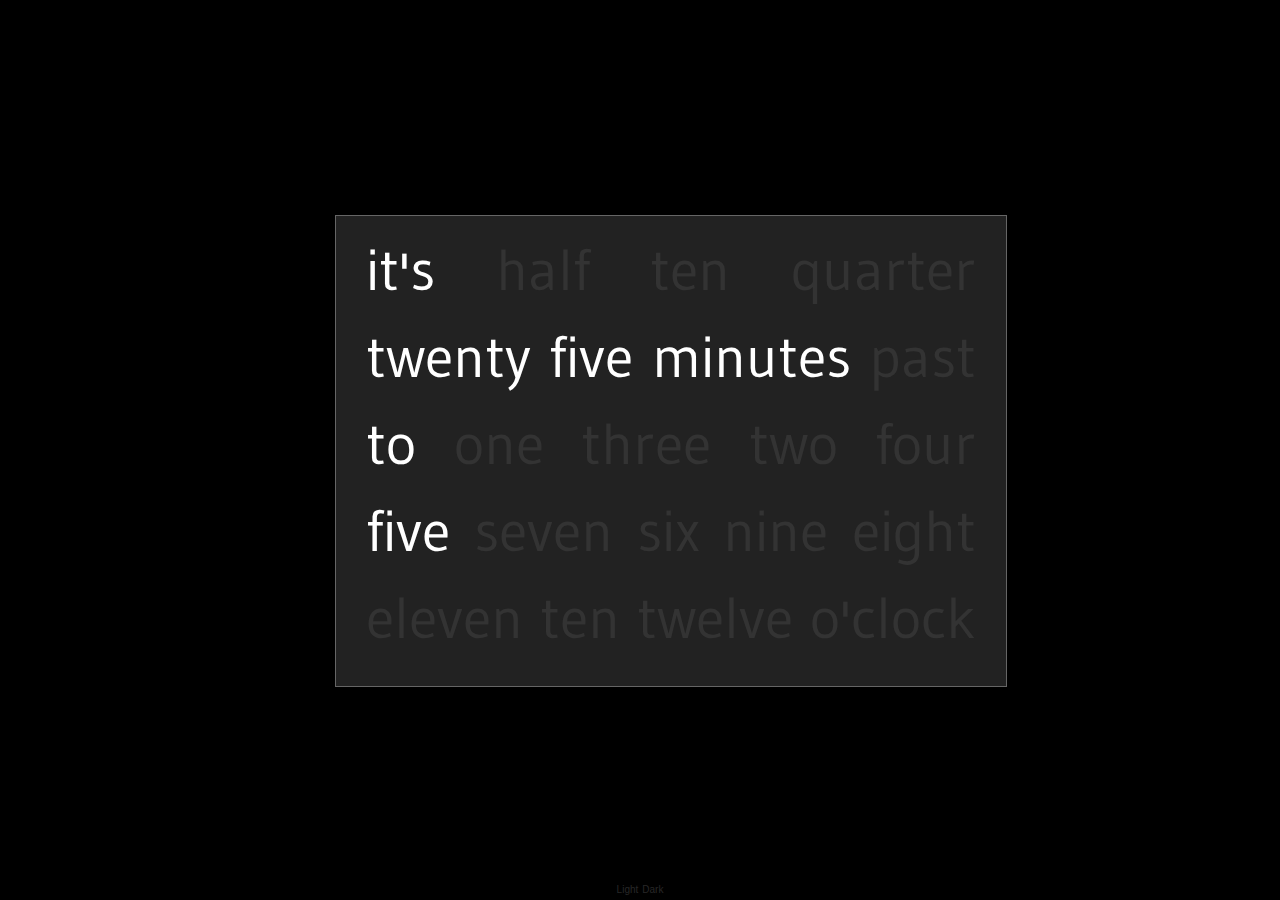
<file: index.html>
<!DOCTYPE html>

<html class="no-js dark-theme">

<head id="wordclock-edcs-me" profile="http://gmpg.org/xfn/11">

	<title>The Word Clock</title>

	<meta charset="UTF-8" />

	<meta http-equiv="X-UA-Compatible" content="IE=edge,chrome=1" />
	<meta http-equiv="Content-Type" content="text/html; charset=UTF-8" />

	<meta name="author" content="Edward Coleridge Smith">
	<meta name="Copyright" content="Copyright Edward Coleridge Smith 2012. All Rights Reserved.">
	<meta name="designer" content="Edward Coleridge Smith - http://edcs.me/">

	<meta property="og:title" content="The Word Clock" />
	<meta property="og:url" content="http://edcs.github.io/wordclock" />
	<meta property="og:image" content="https://edcs.github.io/wordclock/img/word-clock-og.png" />
	<meta property="og:description" content="Fun and quirky clocks that tell the time using words" />

	<meta name="twitter:card" value="player" />
	<meta name="twitter:url" content="http://edcs.github.io/wordclock" />
	<meta name="twitter:site" content="@jedatron" />
	<meta name="twitter:title" content="The Word Clock" />
	<meta name="twitter:image" content="https://edcs.github.io/wordclock/img/word-clock-og.png" />
	<meta name="twitter:description" content="Fun and quirky clocks that tell the time using words" />
	<meta name="twitter:player" value="https://edcs.github.io/wordclock/iframe.html" />
	<meta name="twitter:player:width" value="300" />
	<meta name="twitter:player:height" value="200" />

	<link rel="shortcut icon" href="favicon.ico">

	<!--<link href="http://fonts.googleapis.com/css?family=Oswald" rel="stylesheet" type="text/css" />-->
	<link href='//fonts.googleapis.com/css?family=Gudea:400,700,400italic' rel='stylesheet' type='text/css'>
	<link href="css/style.min.css" rel="stylesheet" type="text/css" />

	<script type="text/javascript" src="//ajax.googleapis.com/ajax/libs/jquery/1.7.1/jquery.min.js"></script>
	<script type="text/javascript" src="js/modernizr.js"></script>
	<script type="text/javascript" src="js/application.min.js"></script>

</head>


<body>

	<div id="clock">
		<p>
			<span id="its">it's</span>
			<span id="half">half</span>
			<span id="ten-min">ten</span>
			<span id="quarter">quarter</span>
			<span id="twenty">twenty</span>
			<span id="five-min">five</span>
			<span id="minutes">minutes</span>
			<span id="past">past</span>
			<span id="to">to</span>
			<span id="one">one</span>
			<span id="three">three</span>
			<span id="two">two</span>
			<span id="four">four</span>
			<span id="five-hrs">five</span>
			<span id="seven">seven</span>
			<span id="six">six</span>
			<span id="nine">nine</span>
			<span id="eight">eight</span>
			<span id="eleven">eleven</span>
			<span id="ten-hrs">ten</span>
			<span id="twelve">twelve</span>
			<span id="oclock">o'clock</span>
			<span id="null">&nbsp;&nbsp;&nbsp;&nbsp;&nbsp;</span>
		</p>
	</div>

	<div id="toggle">
		<a href="#light">Light</a>
		<a href="#dark">Dark</a>
	</div>

<script type="text/javascript">
	var _gaq = _gaq || [];
	_gaq.push(['_setAccount', 'UA-28156787-1']);
	_gaq.push(['_trackPageview']);
	(function() {
		var ga = document.createElement('script'); ga.type = 'text/javascript'; ga.async = true;
		ga.src = ('https:' == document.location.protocol ? 'https://ssl' : 'http://www') + '.google-analytics.com/ga.js';
		(document.getElementsByTagName('head')[0] || document.getElementsByTagName('body')[0]).appendChild(ga);
	})();
</script>

</body>

</html>
</file>
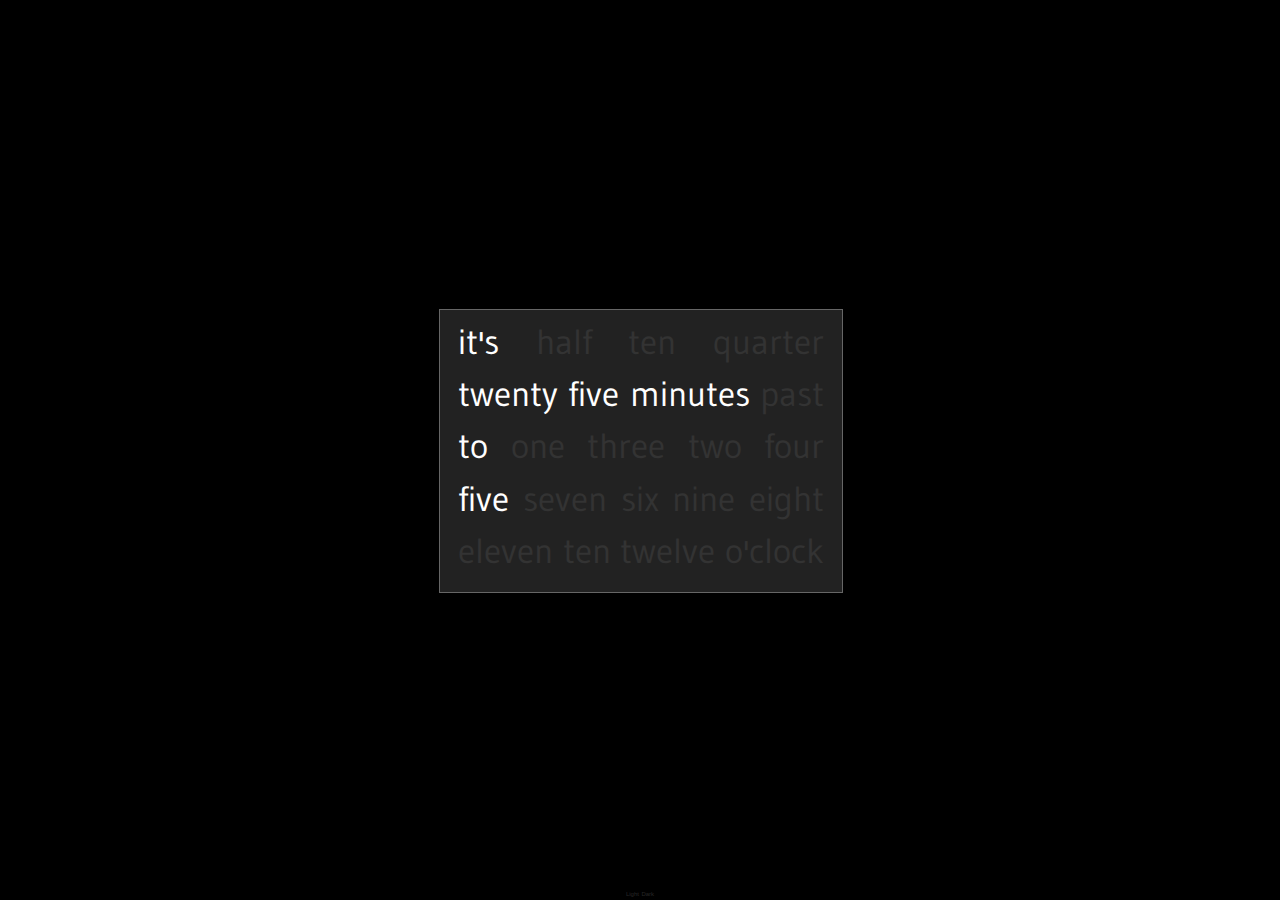
<file: iframe.html>
<!DOCTYPE html>

<html class="no-js dark-theme">

<head id="wordclock-edcs-me" profile="http://gmpg.org/xfn/11">

	<title>The Word Clock</title>

	<meta charset="UTF-8" />

	<meta http-equiv="X-UA-Compatible" content="IE=edge,chrome=1" />
	<meta http-equiv="Content-Type" content="text/html; charset=UTF-8" />

	<meta name="author" content="Edward Coleridge Smith">
	<meta name="Copyright" content="Copyright Edward Coleridge Smith 2012. All Rights Reserved.">
	<meta name="designer" content="Edward Coleridge Smith - http://edcs.me/">

	<meta property="og:title" content="The Word Clock" />
	<meta property="og:url" content="http://edcs.github.io/wordclock" />
	<meta property="og:image" content="https://edcs.github.io/wordclock/img/word-clock-og.png" />
	<meta property="og:description" content="Fun and quirky clocks that tell the time using words" />

	<meta name="twitter:card" value="player" />
	<meta name="twitter:url" content="http://edcs.github.io/wordclock" />
	<meta name="twitter:site" content="@jedatron" />
	<meta name="twitter:title" content="The Word Clock" />
	<meta name="twitter:image" content="https://edcs.github.io/wordclock/img/word-clock-og.png" />
	<meta name="twitter:description" content="Fun and quirky clocks that tell the time using words" />
	<meta name="twitter:player" value="https://edcs.github.io/wordclock/iframe.html" />
	<meta name="twitter:player:width" value="300" />
	<meta name="twitter:player:height" value="200" />

	<link rel="shortcut icon" href="favicon.ico">

	<!--<link href="http://fonts.googleapis.com/css?family=Oswald" rel="stylesheet" type="text/css" />-->
  <link href='//fonts.googleapis.com/css?family=Gudea:400,700,400italic' rel='stylesheet' type='text/css'>
	<link href="css/style.min.css" rel="stylesheet" type="text/css" />

	<script type="text/javascript" src="//ajax.googleapis.com/ajax/libs/jquery/1.7.1/jquery.min.js"></script>
	<script type="text/javascript" src="js/modernizr.js"></script>
	<script type="text/javascript" src="js/application.min.js"></script>

	<style>
	body {
    	-moz-transform: scale(0.6, 0.6);
    	zoom: 0.6;
   		zoom: 60%;
	}

	#clock {
		margin-left: -335px !important;
	}
	</style>

</head>


<body>

	<div id="clock">
		<p>
			<span id="its">it's</span>
			<span id="half">half</span>
			<span id="ten-min">ten</span>
			<span id="quarter">quarter</span>
			<span id="twenty">twenty</span>
			<span id="five-min">five</span>
			<span id="minutes">minutes</span>
			<span id="past">past</span>
			<span id="to">to</span>
			<span id="one">one</span>
			<span id="three">three</span>
			<span id="two">two</span>
			<span id="four">four</span>
			<span id="five-hrs">five</span>
			<span id="seven">seven</span>
			<span id="six">six</span>
			<span id="nine">nine</span>
			<span id="eight">eight</span>
			<span id="eleven">eleven</span>
			<span id="ten-hrs">ten</span>
			<span id="twelve">twelve</span>
			<span id="oclock">o'clock</span>
			<span id="null">&nbsp;&nbsp;&nbsp;&nbsp;&nbsp;</span>
		</p>
	</div>

	<div id="toggle">
		<a href="#light">Light</a>
		<a href="#dark">Dark</a>
	</div>

<script type="text/javascript">
	var _gaq = _gaq || [];
	_gaq.push(['_setAccount', 'UA-28156787-1']);
	_gaq.push(['_trackPageview']);
	(function() {
		var ga = document.createElement('script'); ga.type = 'text/javascript'; ga.async = true;
		ga.src = ('https:' == document.location.protocol ? 'https://ssl' : 'http://www') + '.google-analytics.com/ga.js';
		(document.getElementsByTagName('head')[0] || document.getElementsByTagName('body')[0]).appendChild(ga);
	})();
</script>

</body>

</html>
</file>
<file: css/style.min.css>
html{overflow:hidden;}#clock{position:absolute;top:50%;left:50%;width:610px;height:450px;cursor:default;margin:-235px 0 0 -305px;padding:10px 30px;}p{font-family:Gudea,sans-serif;font-size:58px;line-height:1.5;text-align:justify;-moz-user-select:none;-webkit-user-select:none;margin:0;padding:0;}div,span{-webkit-transition:all 1s ease-out;-moz-transition:all 1s ease-out;-ms-transition:all 1s ease-out;-o-transition:all 1s ease-out;transition:all 1s ease-out;}#toggle{position:absolute;right:0;bottom:3px;left:0;padding-top:10px;text-align:center;-ms-filter:progid:DXImageTransform.Microsoft.Alpha(Opacity=25);filter:alpha(opacity=25);-moz-opacity:0.25;-khtml-opacity:0.25;opacity:0.25;-webkit-transition:all .25s ease-out;-moz-transition:all .25s ease-out;-ms-transition:all .25s ease-out;-o-transition:all .25s ease-out;transition:all .25s ease-out;}#toggle:hover{-ms-filter:progid:DXImageTransform.Microsoft.Alpha(Opacity=100);filter:alpha(opacity=100);-moz-opacity:1;-khtml-opacity:1;opacity:1;}#toggle a{font-family:Verdana, Geneva, sans-serif;font-size:10px;text-decoration:none;}html.light-theme #clock{border:1px solid #666;}html.light-theme span{color:#CCC;}html.light-theme span.illuminate{color:#000;}html.light-theme #toggle a:hover{border-bottom:#CCC 1px dotted;}html.dark-theme{background:#000;}html.dark-theme #clock{border:1px solid #666;background:#222;}html.dark-theme span.illuminate{color:#FFF;}html.dark-theme #toggle a{color:#999;}html.dark-theme #toggle a:hover{color:#E9E9E9;}html.light-theme #toggle a,html.dark-theme span{color:#333;}
</file>
